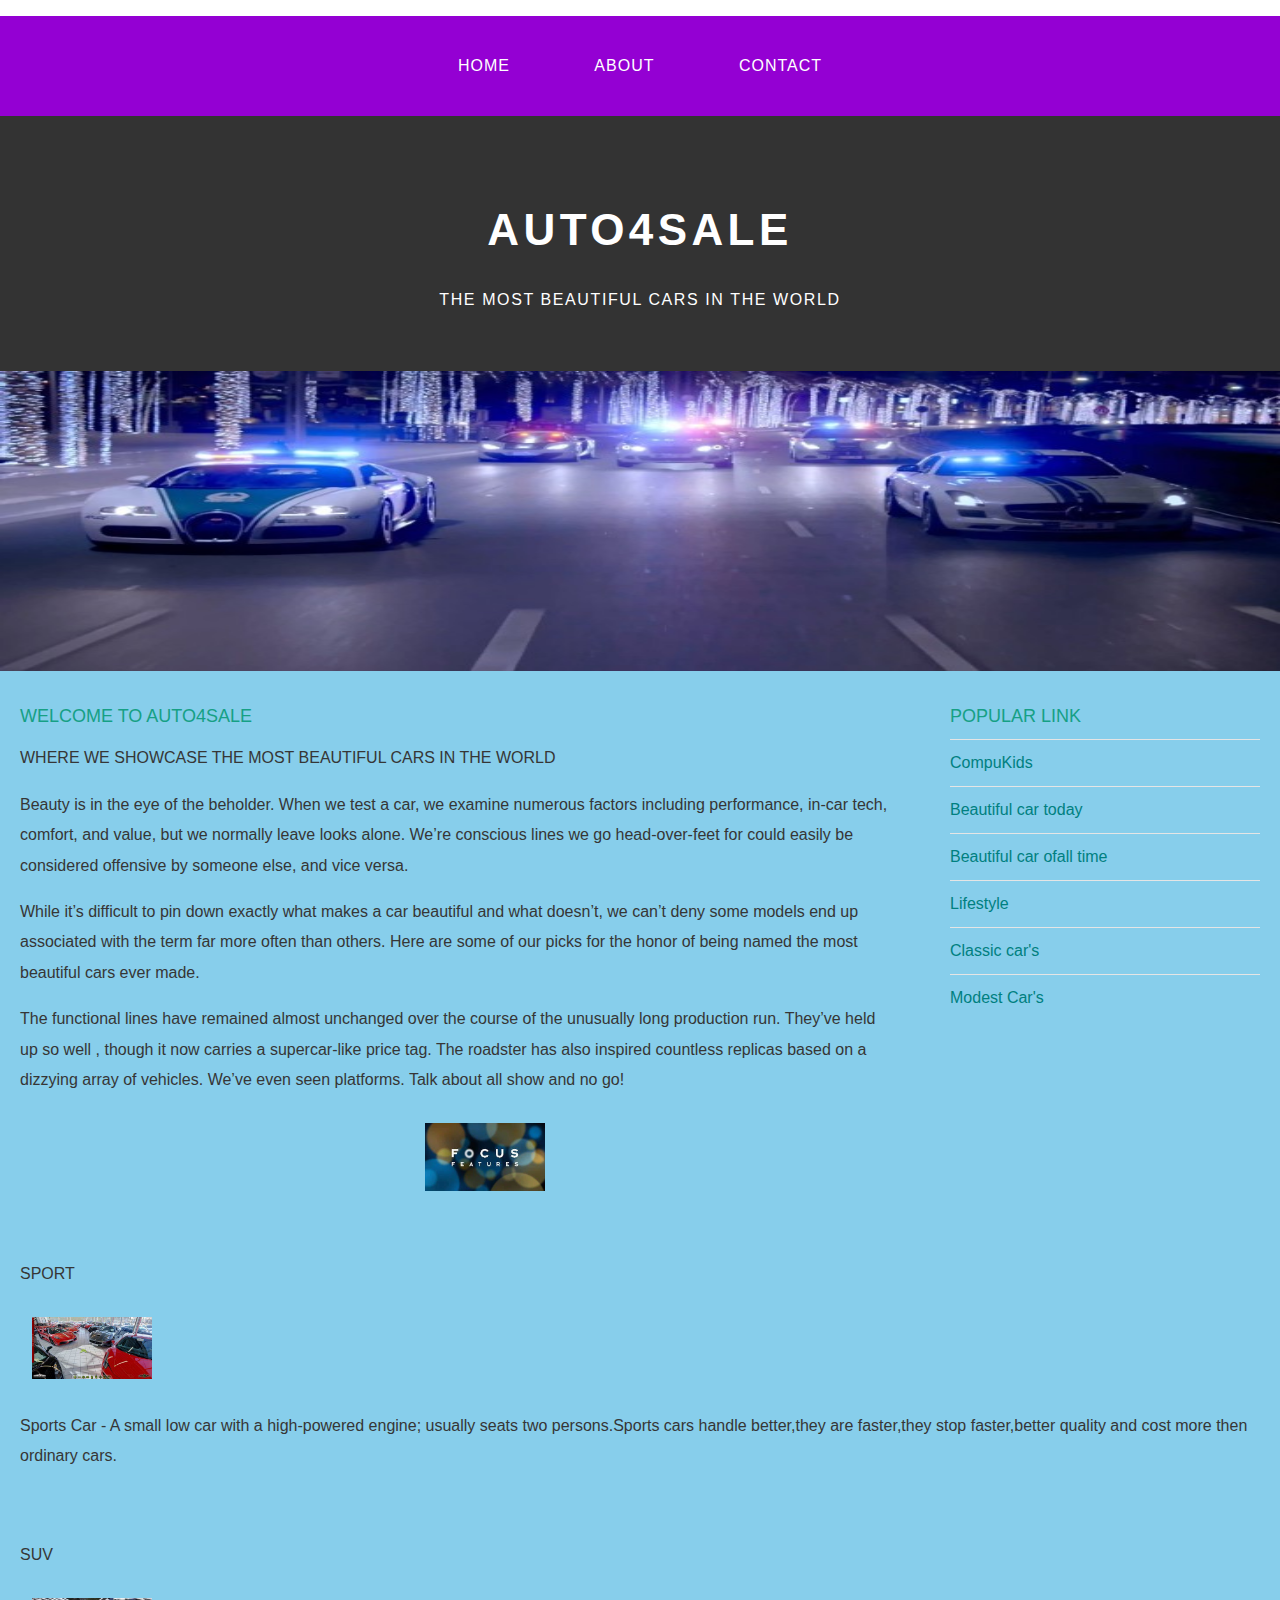
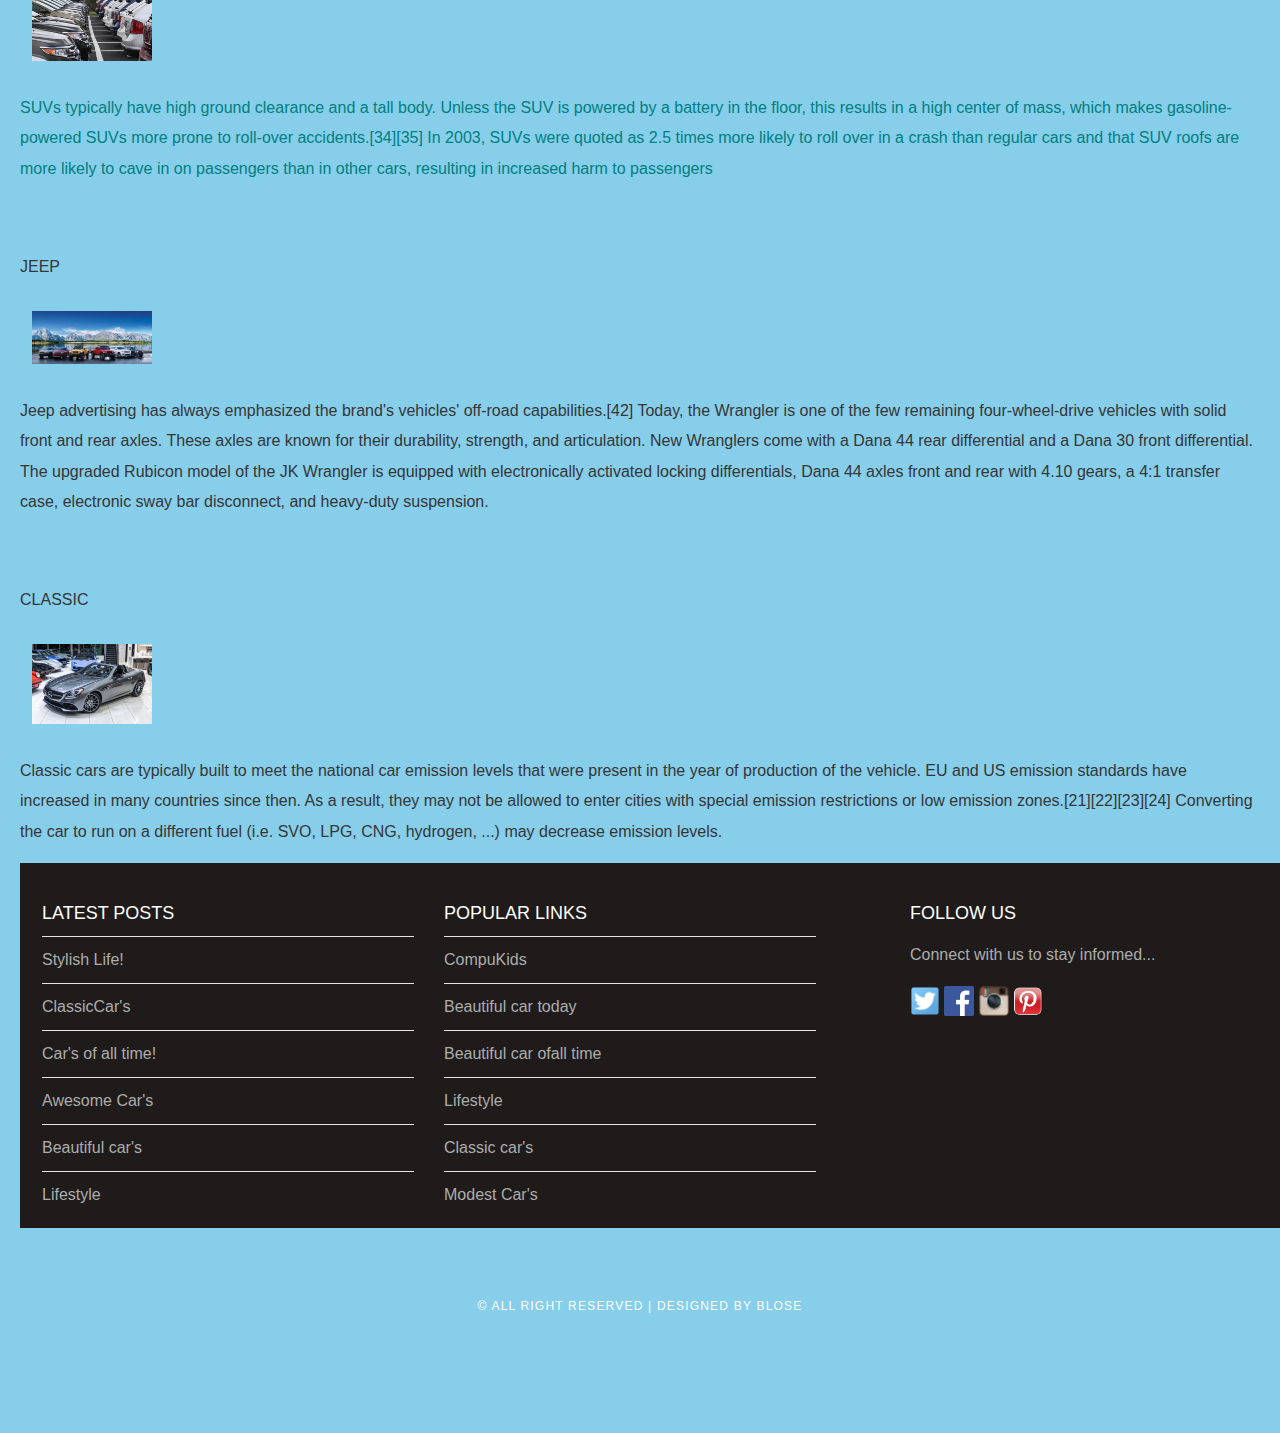
<file: index.html>
<!DOCTYPE html>
<html>
    <head>
        <title>AUTO4SALE</title>
        <link rel="stylesheet" href="style.css"/>
    </head>
    
    <body>
        <div id="menu">
            <ul>
                <li><a href="#">HOME</a></li>
                <li><a href="about.html">About</a></li>
                <li><a href="contact.html">Contact</a></li>
            </ul>
        </div>
        <div id="header">
            <h1>AUTO4SALE</h1>
            <p>THE MOST BEAUTIFUL CARS IN THE WORLD</p>
        </div>
        <div id="banner">
            <img src="images/images%20png%2001.jpg"/>
        </div>
        
        <div id="page">
            
            <div id="content">
                <h2>Welcome to AUTO4SALE</h2>
                <p>WHERE WE SHOWCASE THE MOST BEAUTIFUL CARS IN THE WORLD </p>
                <p>Beauty is in the eye of the beholder. When we test a car, we examine numerous factors including performance, in-car tech, comfort, and value, but we normally leave looks alone. We’re conscious lines we go head-over-feet for could easily be considered offensive by someone else, and vice versa.</p>
                <p>While it’s difficult to pin down exactly what makes a car beautiful and what doesn’t, we can’t deny some models end up associated with the term far more often than others. Here are some of our picks for the honor of being named the most beautiful cars ever made.</p>
                <p>The functional lines have remained almost unchanged over the course of the  unusually long production run. They’ve held up so well , though it now carries a supercar-like price tag. The roadster has also inspired countless replicas based on a dizzying array of vehicles. We’ve even seen platforms. Talk about all show and no go!</p>
                
            </div>
            
            <div id="sidebar">
                <h2>Popular Link</h2>
                <ul class="styled">
                 <li><a href="http://www.compukids.me">CompuKids</a></li>
                 <li><a href="https://www.caranddriver.com">Beautiful car today</a></li>
                 <li><a href="https://www.edmunds.com/">Beautiful car ofall time</a></li>
                 <li><a href="https://www.digitaltrends.com">Lifestyle</a></li>
                 <li><a href="https://www.beautifullife.info">Classic car's</a></li>
                    <li><a href="https://www.independent.co.">Modest Car's</a></li><br><br><br><br><br><br>
</ul>
            
            </div>
            
            <div id="gallery">
                <center><img src="images/images%20png%2000000.jpg"/></center><br><br>
                <p>SPORT</p>
                <a href="sport.html"><img src="images/images%20png%20104.jpg"/></a>
                <p>Sports Car - A small low car with a high-powered engine; usually seats two persons.Sports cars handle better,they are faster,they stop faster,better quality and cost more then ordinary cars.</p><br><br>
                <p>SUV</p>
                <a href="suv.html"><img src="images/images%20png%20204.jpg"/>
                <p>SUVs typically have high ground clearance and a tall body. Unless the SUV is powered by a battery in the floor, this results in a high center of mass, which makes gasoline-powered SUVs more prone to roll-over accidents.[34][35] In 2003, SUVs were quoted as 2.5 times more likely to roll over in a crash than regular cars and that SUV roofs are more likely to cave in on passengers than in other cars, resulting in increased harm to passengers</p></a><br><br>
                <p>JEEP</p>
                <a href="jeep.html"><img src="images/images%20png%20304.jpg"/></a>
                <p>Jeep advertising has always emphasized the brand's vehicles' off-road capabilities.[42] Today, the Wrangler is one of the few remaining four-wheel-drive vehicles with solid front and rear axles. These axles are known for their durability, strength, and articulation. New Wranglers come with a Dana 44 rear differential and a Dana 30 front differential. The upgraded Rubicon model of the JK Wrangler is equipped with electronically activated locking differentials, Dana 44 axles front and rear with 4.10 gears, a 4:1 transfer case, electronic sway bar disconnect, and heavy-duty suspension.</p><br><br>
                <p>CLASSIC</p>
                <a href="classic.html"><img src="images/images%20png%20404.jpg"/></a>
                <p>Classic cars are typically built to meet the national car emission levels that were present in the year of production of the vehicle. EU and US emission standards have increased in many countries since then. As a result, they may not be allowed to enter cities with special emission restrictions or low emission zones.[21][22][23][24] Converting the car to run on a different fuel (i.e. SVO, LPG, CNG, hydrogen, ...) may decrease emission levels.</p>
            </div>
            <div id="footer">
                <div id="box1">
                    <h2>Latest Posts</h2>
                    <ul class="styled">
                     <li><a href="#">Stylish Life!</a></li>
                     <li><a href="#">ClassicCar's</a></li>
                     <li><a href="#">Car's of all time!</a></li>
                     <li><a href="#">Awesome Car's</a></li>
                     <li><a href="#">Beautiful car's</a></li>
                    <li><a href="#">Lifestyle</a></li>
                    </ul>
                
                </div>
                
                <div id="box2">
                    <h2>Popular links</h2>
                    <ul class="styled">
                    <li><a href="http://www.compukids.me">CompuKids</a></li>
                  <li><a href="https://www.caranddriver.com">Beautiful car today</a></li>
                  <li><a href="https://www.edmunds.com/">Beautiful car ofall time</a></li>
                 <li><a href="https://www.digitaltrends.com">Lifestyle</a></li>
                 <li><a href="https://www.beautifullife.info">Classic car's</a></li>
                 <li><a href="https://www.independent.co.">Modest Car's</a></li>
                  </ul>
                
                </div>
                
                <div id="box3">
                    
                    <h2>Follow Us</h2>
                    <p>Connect with us to stay informed...</p>
                    <a href="#"><img src="images/twitter.png" height="30"/></a>
                    <a href="#"><img src="images/facebook.png" height="30"/></a>
                    <a href="#"><img src="images/instagram.png" height="30"/></a>
                    <a href="#"><img src="images/pinterest.png" height="30"/></a>
                
                </div>
            
            </div>
            <div id="copyright">
                <p>&copy; All Right Reserved | Designed By BLOSE</p>
            
            </div>
        
        </div>
    
    </body>

</html>
</file>
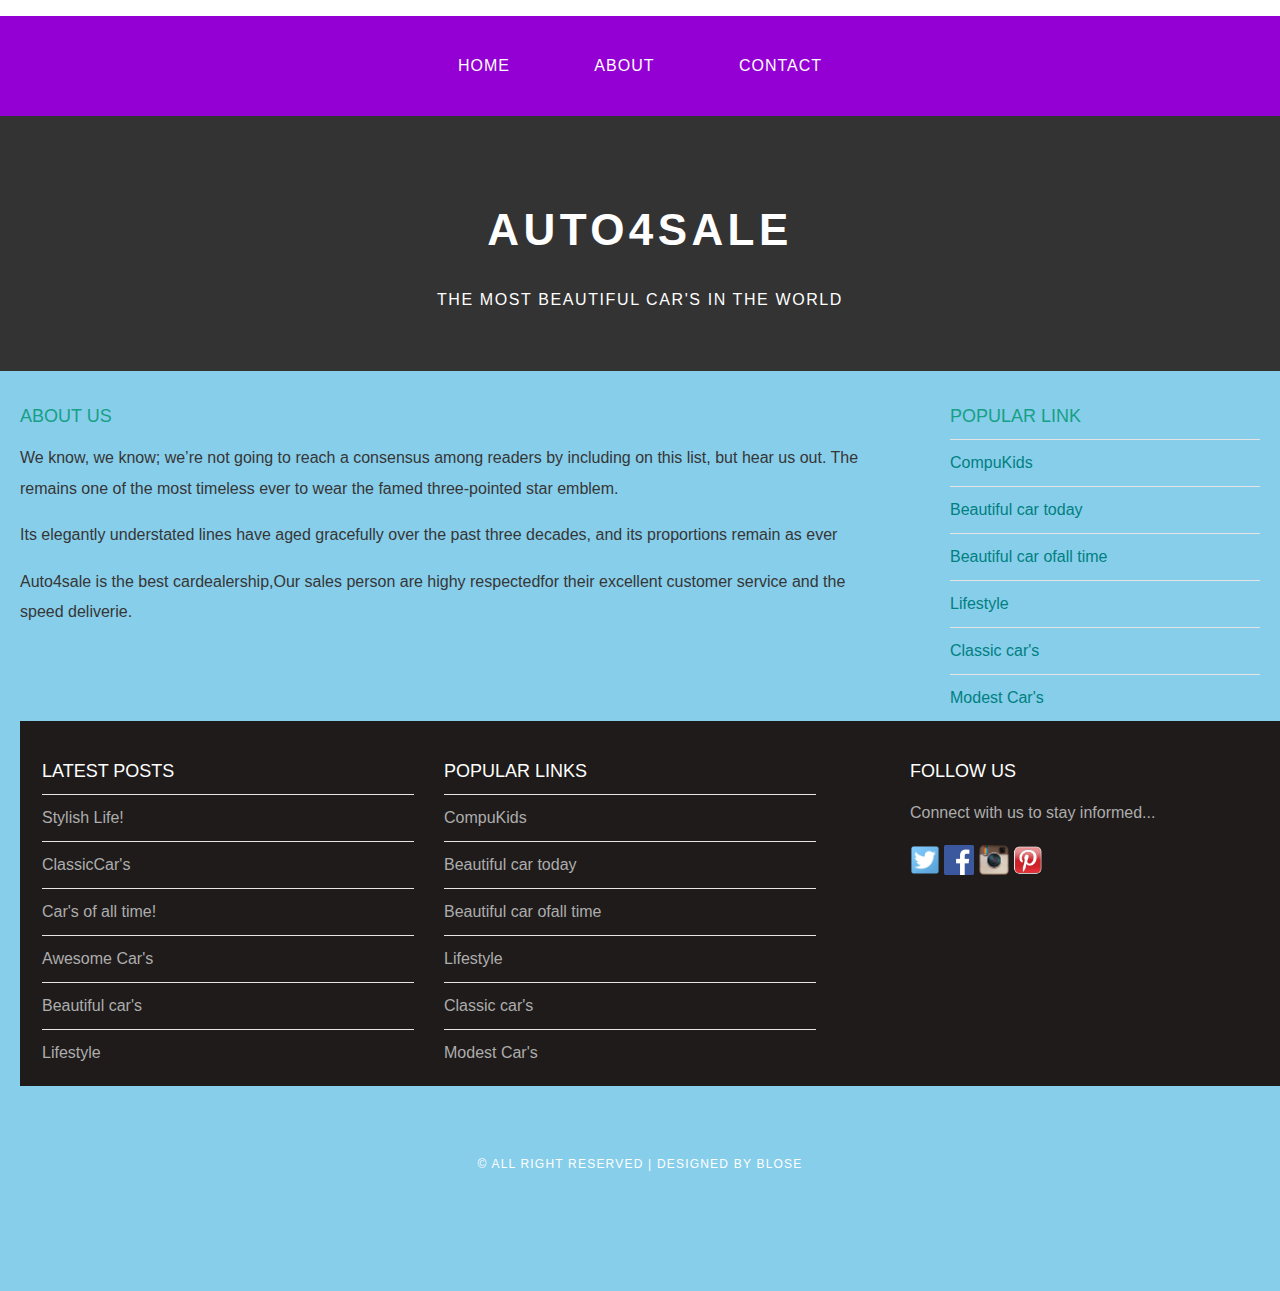
<file: about.html>
<!DOCTYPE html>
<html>
    <head>
        <title>AUTO4SALE</title>
        <link rel="stylesheet" href="style.css"/>
    </head>
    
    <body>
        <div id="menu">
            <ul>
                <li><a href="index.html">HOME</a></li>
                <li><a href="#">About</a></li>
                <li><a href="contact.html">Contact</a></li>
            </ul>
        </div>
        <div id="header">
            <h1>AUTO4SALE</h1>
            <p>THE MOST BEAUTIFUL CAR'S IN THE WORLD</p>
        </div>
        
        
        <div id="page">
            
            <div id="content">
                <h2>About Us</h2>
                <p>We know, we know; we’re not going to reach a consensus among readers by including  on this list, but hear us out. The remains one of the most timeless ever to wear the famed three-pointed star emblem.</p>
                <p>Its elegantly understated lines have aged gracefully over the past three decades, and its proportions remain as  ever</p>
                <p>Auto4sale is the best cardealership,Our sales person are highy respectedfor their excellent customer service and the speed deliverie.</p>
            </div>
            
            <div id="sidebar">
                <h2>Popular Link</h2>
                <ul class="styled">
                 <li><a href="http://www.compukids.me">CompuKids</a></li>
                 <li><a href="https://www.caranddriver.com">Beautiful car today</a></li>
                 <li><a href="https://www.edmunds.com/">Beautiful car ofall time</a></li>
                 <li><a href="https://www.digitaltrends.com">Lifestyle</a></li>
                 <li><a href="https://www.beautifullife.info">Classic car's</a></li>
                 <li><a href="https://www.independent.co.">Modest Car's</a></li>
</ul>
            
            </div>
            <div id="footer">
                <div id="box1">
                    <h2>Latest Posts</h2>
                    <ul class="styled">
                      <li><a href="#">Stylish Life!</a></li>
                     <li><a href="#">ClassicCar's</a></li>
                     <li><a href="#">Car's of all time!</a></li>
                     <li><a href="#">Awesome Car's</a></li>
                     <li><a href="#">Beautiful car's</a></li>
                    <li><a href="#">Lifestyle</a></li>
                    </ul>
                
                </div>
                
                <div id="box2">
                    <h2>Popular links</h2>
                    <ul class="styled">
                  <li><a href="http://www.compukids.me">CompuKids</a></li>
                 <li><a href="https://www.caranddriver.com">Beautiful car today</a></li>
                 <li><a href="https://www.edmunds.com/">Beautiful car ofall time</a></li>
                 <li><a href="https://www.digitaltrends.com">Lifestyle</a></li>
                 <li><a href="https://www.beautifullife.info">Classic car's</a></li>
                 <li><a href="https://www.independent.co.">Modest Car's</a></li>
                  </ul>
                
                </div>
                
                <div id="box3">
                    
                    <h2>Follow Us</h2>
                    <p>Connect with us to stay informed...</p>
                    <a href="#"><img src="images/twitter.png" height="30"/></a>
                    <a href="#"><img src="images/facebook.png" height="30"/></a>
                    <a href="#"><img src="images/instagram.png" height="30"/></a>
                    <a href="#"><img src="images/pinterest.png" height="30"/></a>
                
                </div>
            
            </div>
            <div id="copyright">
                <p>&copy; All Right Reserved | Designed By BLOSE</p>
            
            </div>
        
        </div>
    
    </body>

</html>
</file>
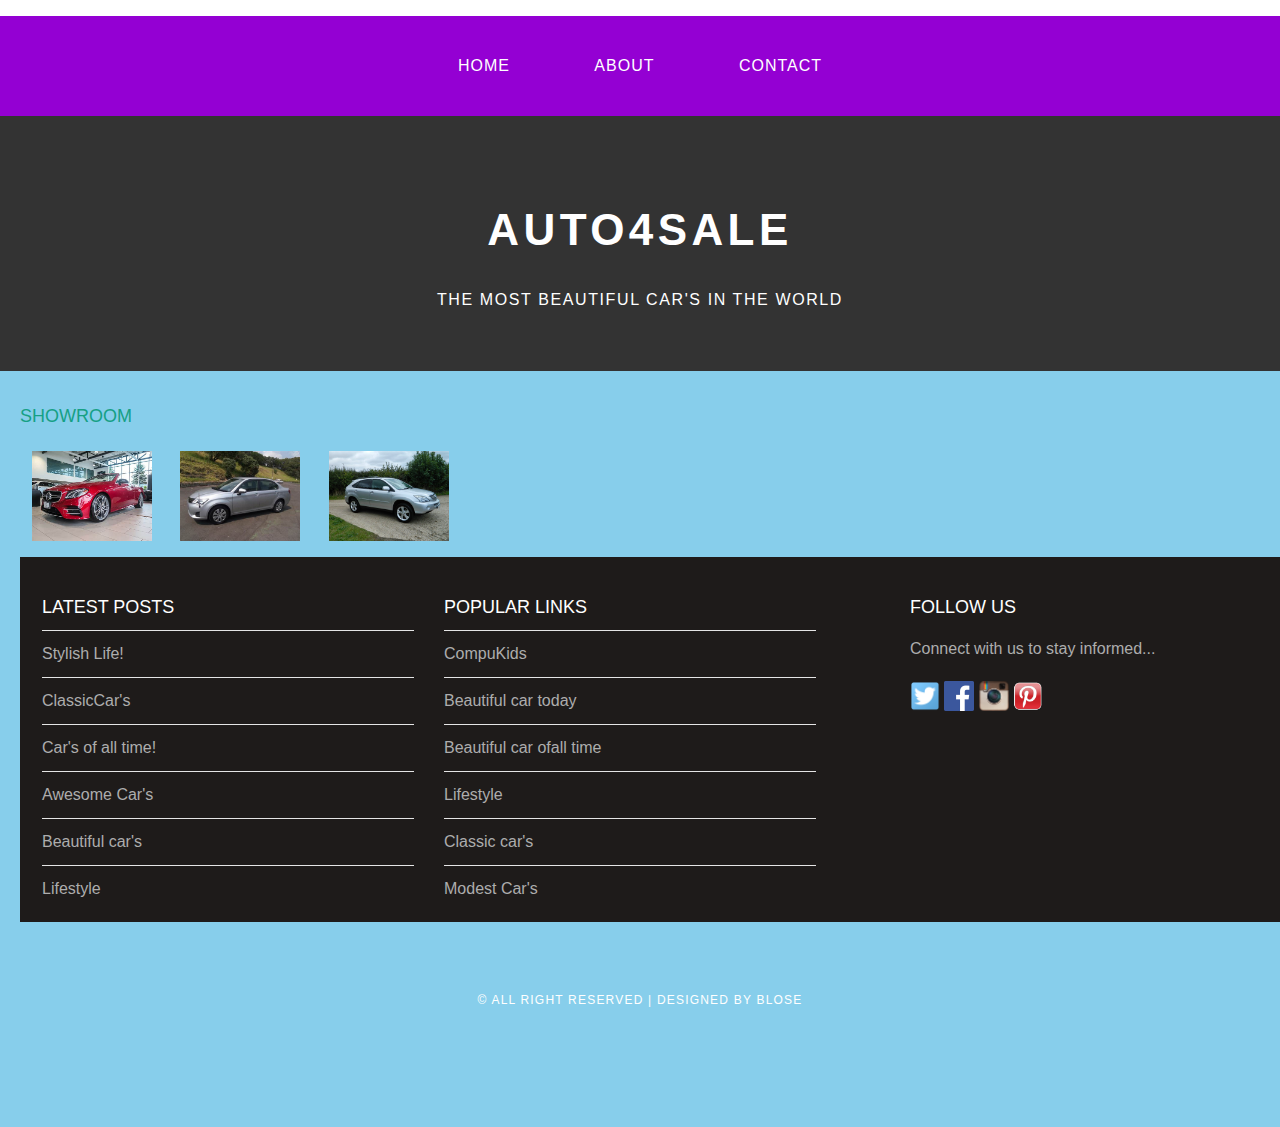
<file: classic.html>
<!DOCTYPE html>
<html>
    <head>
        <title>AUTO4SALE</title>
        <link rel="stylesheet" href="style.css"/>
    </head>
    
    <body>
        <div id="menu">
            <ul>
                <li><a href="index.html">HOME</a></li>
                <li><a href="about.html">About</a></li>
                <li><a href="contact.html">Contact</a></li>
            </ul>
        </div>
        <div id="header">
            <h1>AUTO4SALE</h1>
            <p>THE MOST BEAUTIFUL CAR'S IN THE WORLD</p>
        </div>
        
        
        <div id="page">
            
            <div id="content">
                <h2>SHOWROOM</h2>
                <div id="gallery">
                    
                    <img src="images/images%20png%20401.jpg"/>
                    <img src="images/images%20png%20402.jpg"/>
                    <img src="images/images%20png%20403.jpg"/>
                    
                </div>
            </div>
            
            
            <div id="footer">
                <div id="box1">
                    <h2>Latest Posts</h2>
                    <ul class="styled">
                      <li><a href="#">Stylish Life!</a></li>
                     <li><a href="#">ClassicCar's</a></li>
                     <li><a href="#">Car's of all time!</a></li>
                     <li><a href="#">Awesome Car's</a></li>
                     <li><a href="#">Beautiful car's</a></li>
                    <li><a href="#">Lifestyle</a></li>
                    </ul>
                
                </div>
                
                <div id="box2">
                    <h2>Popular links</h2>
                    <ul class="styled">
                  <li><a href="http://www.compukids.me">CompuKids</a></li>
                 <li><a href="https://www.caranddriver.com">Beautiful car today</a></li>
                 <li><a href="https://www.edmunds.com/">Beautiful car ofall time</a></li>
                 <li><a href="https://www.digitaltrends.com">Lifestyle</a></li>
                 <li><a href="https://www.beautifullife.info">Classic car's</a></li>
                 <li><a href="https://www.independent.co.">Modest Car's</a></li>
                  </ul>
                
                </div>
                
                <div id="box3">
                    
                    <h2>Follow Us</h2>
                    <p>Connect with us to stay informed...</p>
                    <a href="#"><img src="images/twitter.png" height="30"/></a>
                    <a href="#"><img src="images/facebook.png" height="30"/></a>
                    <a href="#"><img src="images/instagram.png" height="30"/></a>
                    <a href="#"><img src="images/pinterest.png" height="30"/></a>
                
                </div>
            
            </div>
            <div id="copyright">
                <p>&copy; All Right Reserved | Designed By BLOSE</p>
            
            </div>
        
        </div>
    
    </body>

</html>
</file>
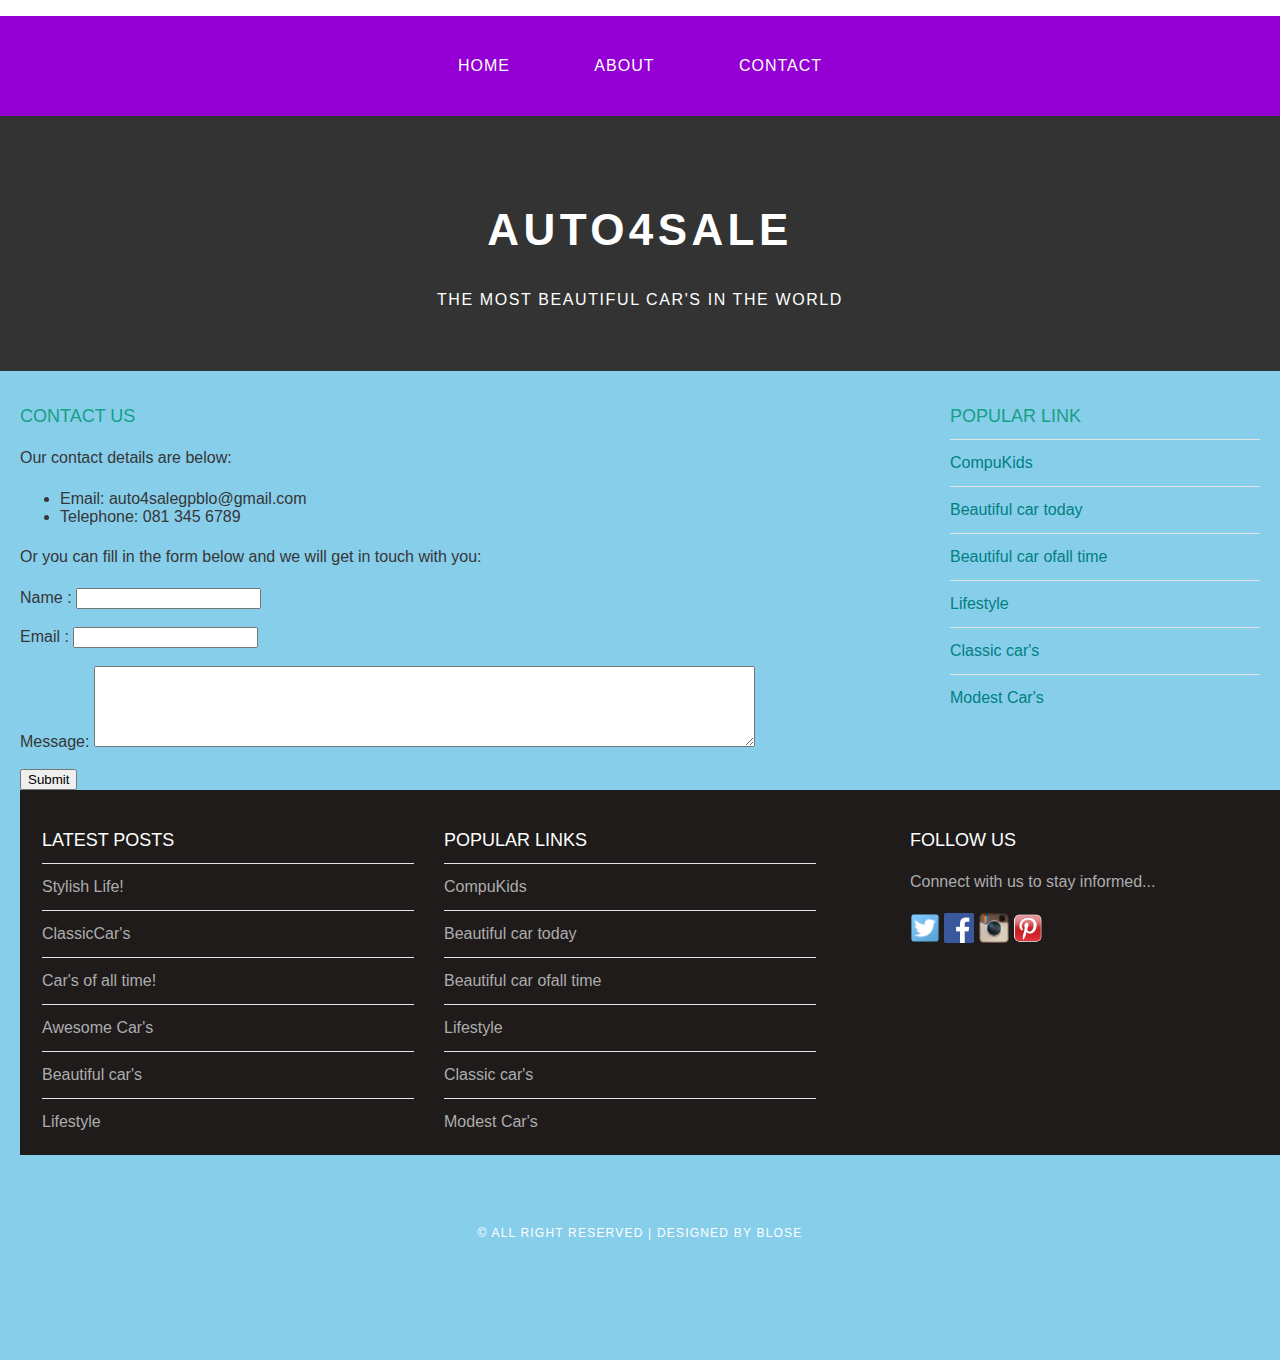
<file: contact.html>
<!DOCTYPE html>
<html>
    <head>
        <title>AUTO4SALE</title>
        <link rel="stylesheet" href="style.css"/>
    </head>
    
    <body>
        <div id="menu">
            <ul>
                <li><a href="index.html">HOME</a></li>
                <li><a href="about.html">About</a></li>
                <li><a href="#">Contact</a></li>
            </ul>
        </div>
        <div id="header">
            <h1>AUTO4SALE</h1>
            <p>THE MOST BEAUTIFUL CAR'S IN THE WORLD</p>
        </div>
        
        
        <div id="page">
            
            <div id="content">
                <h2>Contact Us</h2>
                <p><p>Our contact details are below:</p>
                <ul class="style1">
                <li>Email: auto4salegpblo@gmail.com</li>
                <li>Telephone: 081 345 6789</li>
                </ul>

                <p>Or you can fill in the form below and we will get in touch with you:</p>
                <form>
                Name     : <input type="text" /><br/><br/>
                Email     : <input type="email" /><br/><br/>
                Message: <textarea cols="80" rows="5"></textarea><br/><br/>
                <input type="submit" value="Submit"/>
               </form>
            </div>
            
            <div id="sidebar">
                <h2>Popular Link</h2>
                <ul class="styled">
                 <li><a href="http://www.compukids.me">CompuKids</a></li>
                 <li><a href="https://www.caranddriver.com">Beautiful car today</a></li>
                 <li><a href="https://www.edmunds.com/">Beautiful car ofall time</a></li>
                 <li><a href="https://www.digitaltrends.com">Lifestyle</a></li>
                 <li><a href="https://www.beautifullife.info">Classic car's</a></li>
                 <li><a href="https://www.independent.co.">Modest Car's</a></li>
</ul>
            
            </div>
            <div id="footer">
                <div id="box1">
                    <h2>Latest Posts</h2>
                    <ul class="styled">
                      <li><a href="#">Stylish Life!</a></li>
                     <li><a href="#">ClassicCar's</a></li>
                     <li><a href="#">Car's of all time!</a></li>
                     <li><a href="#">Awesome Car's</a></li>
                     <li><a href="#">Beautiful car's</a></li>
                    <li><a href="#">Lifestyle</a></li>
                    </ul>
                
                </div>
                
                <div id="box2">
                    <h2>Popular links</h2>
                    <ul class="styled">
                  <li><a href="http://www.compukids.me">CompuKids</a></li>
                 <li><a href="https://www.caranddriver.com">Beautiful car today</a></li>
                 <li><a href="https://www.edmunds.com/">Beautiful car ofall time</a></li>
                 <li><a href="https://www.digitaltrends.com">Lifestyle</a></li>
                 <li><a href="https://www.beautifullife.info">Classic car's</a></li>
                 <li><a href="https://www.independent.co.">Modest Car's</a></li>
                  </ul>
                
                </div>
                
                <div id="box3">
                    
                    <h2>Follow Us</h2>
                    <p>Connect with us to stay informed...</p>
                    <a href="#"><img src="images/twitter.png" height="30"/></a>
                    <a href="#"><img src="images/facebook.png" height="30"/></a>
                    <a href="#"><img src="images/instagram.png" height="30"/></a>
                    <a href="#"><img src="images/pinterest.png" height="30"/></a>
                
                </div>
            
            </div>
            <div id="copyright">
                <p>&copy; All Right Reserved | Designed By BLOSE</p>
            
            </div>
        
        </div>
    
    </body>

</html>
</file>
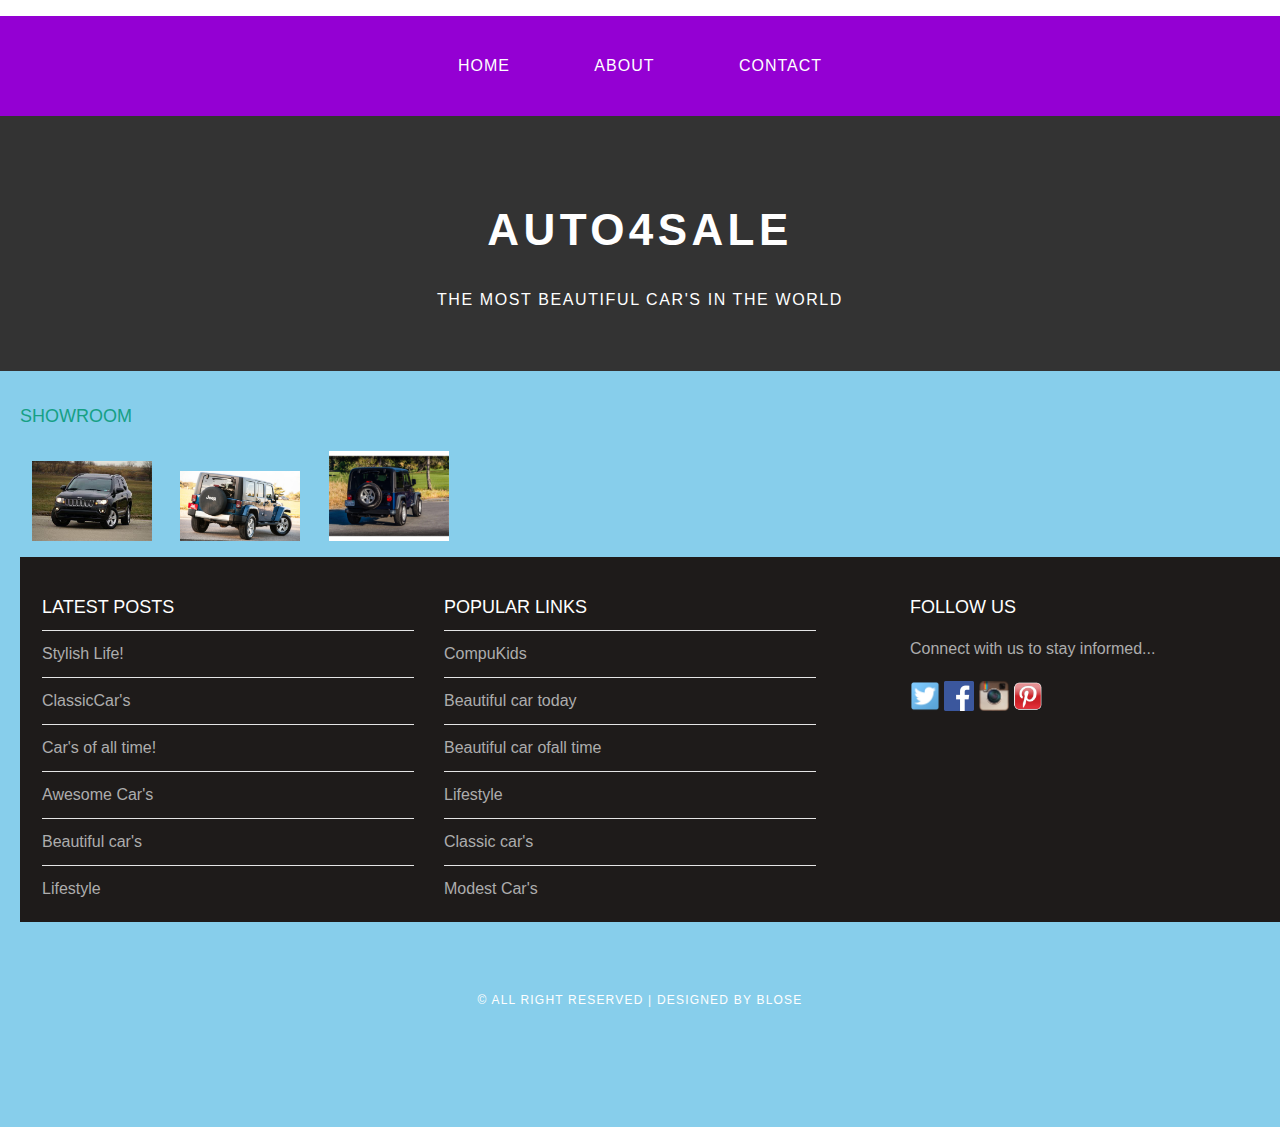
<file: jeep.html>
<!DOCTYPE html>
<html>
    <head>
        <title>AUTO4SALE</title>
        <link rel="stylesheet" href="style.css"/>
    </head>
    
    <body>
        <div id="menu">
            <ul>
                <li><a href="index.html">HOME</a></li>
                <li><a href="about.html">About</a></li>
                <li><a href="contact.html">Contact</a></li>
            </ul>
        </div>
        <div id="header">
            <h1>AUTO4SALE</h1>
            <p>THE MOST BEAUTIFUL CAR'S IN THE WORLD</p>
        </div>
        
        
        <div id="page">
            
            <div id="content">
                <h2>SHOWROOM</h2>
                <div id="gallery">
                    
                    <img src="images/images%20png%20301.jpg"/>
                    <img src="images/images%20png%20302.jpg"/>
                    <img src="images/images%20png%20303.jpg"/>
                    
                </div>
            </div>
            
            
            <div id="footer">
                <div id="box1">
                    <h2>Latest Posts</h2>
                    <ul class="styled">
                      <li><a href="#">Stylish Life!</a></li>
                     <li><a href="#">ClassicCar's</a></li>
                     <li><a href="#">Car's of all time!</a></li>
                     <li><a href="#">Awesome Car's</a></li>
                     <li><a href="#">Beautiful car's</a></li>
                    <li><a href="#">Lifestyle</a></li>
                    </ul>
                
                </div>
                
                <div id="box2">
                    <h2>Popular links</h2>
                    <ul class="styled">
                  <li><a href="http://www.compukids.me">CompuKids</a></li>
                 <li><a href="https://www.caranddriver.com">Beautiful car today</a></li>
                 <li><a href="https://www.edmunds.com/">Beautiful car ofall time</a></li>
                 <li><a href="https://www.digitaltrends.com">Lifestyle</a></li>
                 <li><a href="https://www.beautifullife.info">Classic car's</a></li>
                 <li><a href="https://www.independent.co.">Modest Car's</a></li>
                  </ul>
                
                </div>
                
                <div id="box3">
                    
                    <h2>Follow Us</h2>
                    <p>Connect with us to stay informed...</p>
                    <a href="#"><img src="images/twitter.png" height="30"/></a>
                    <a href="#"><img src="images/facebook.png" height="30"/></a>
                    <a href="#"><img src="images/instagram.png" height="30"/></a>
                    <a href="#"><img src="images/pinterest.png" height="30"/></a>
                
                </div>
            
            </div>
            <div id="copyright">
                <p>&copy; All Right Reserved | Designed By BLOSE</p>
            
            </div>
        
        </div>
    
    </body>

</html>
</file>
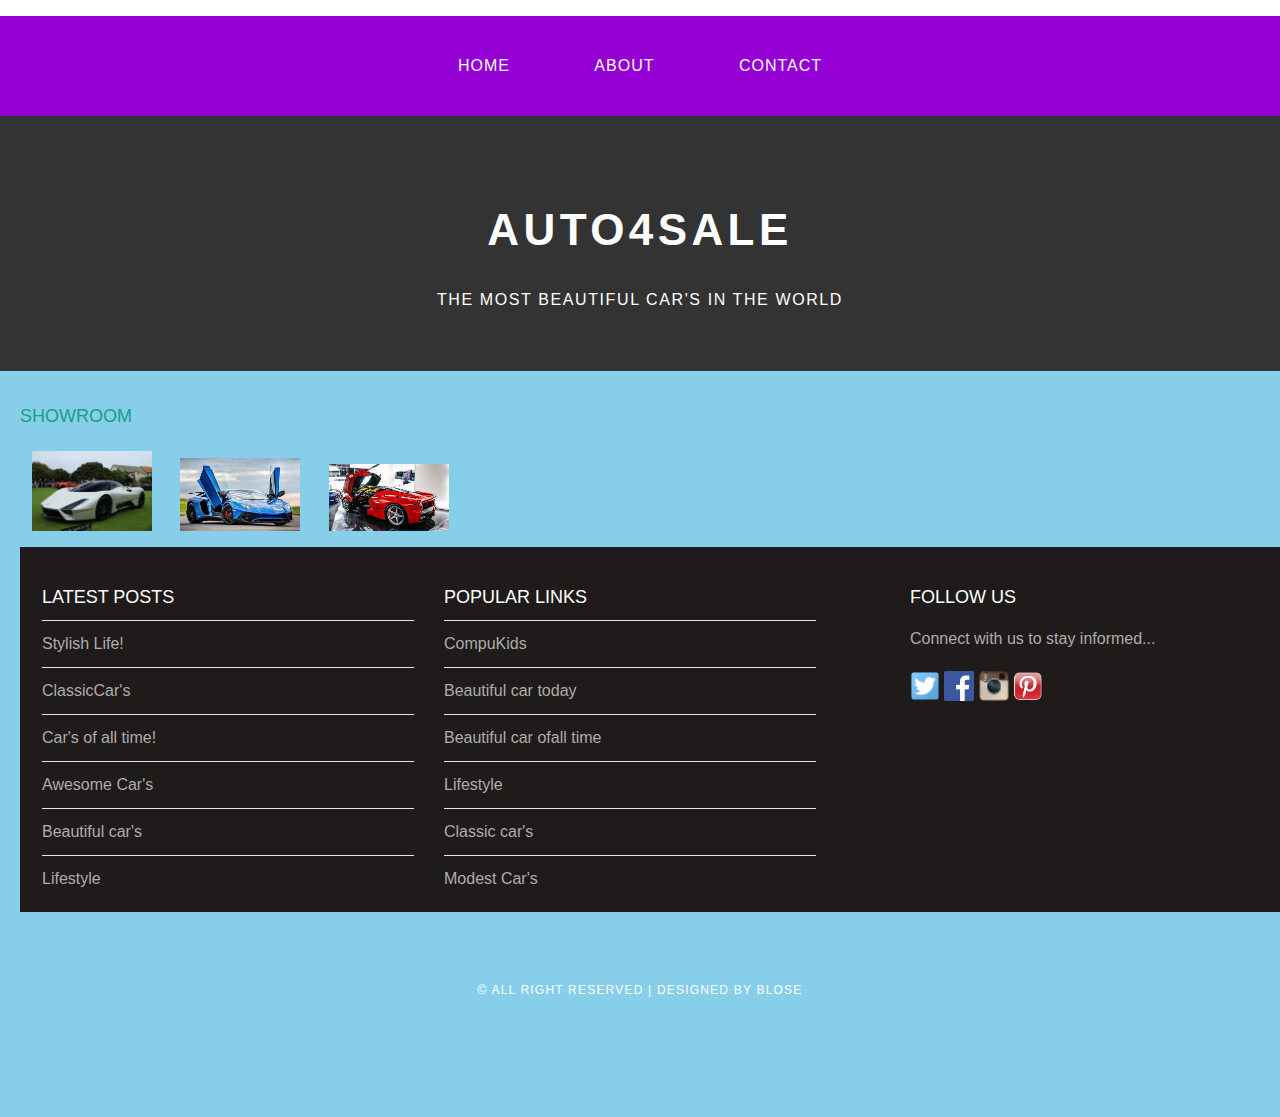
<file: sport.html>
<!DOCTYPE html>
<html>
    <head>
        <title>AUTO4SALE</title>
        <link rel="stylesheet" href="style.css"/>
    </head>
    
    <body>
        <div id="menu">
            <ul>
                <li><a href="index.html">HOME</a></li>
                <li><a href="about.html">About</a></li>
                <li><a href="contact.html">Contact</a></li>
            </ul>
        </div>
        <div id="header">
            <h1>AUTO4SALE</h1>
            <p>THE MOST BEAUTIFUL CAR'S IN THE WORLD</p>
        </div>
        
        
        <div id="page">
            
            <div id="content">
                <h2>SHOWROOM</h2>
                <div id="gallery">
                    
                    <img src="images/images%20png%20101.jpg"/>
                    <img src="images/images%20png%20102.jpg"/>
                    <img src="images/images%20png%20103.jpg"/>
                    
                </div>
            </div>
            
            
            <div id="footer">
                <div id="box1">
                    <h2>Latest Posts</h2>
                    <ul class="styled">
                      <li><a href="#">Stylish Life!</a></li>
                     <li><a href="#">ClassicCar's</a></li>
                     <li><a href="#">Car's of all time!</a></li>
                     <li><a href="#">Awesome Car's</a></li>
                     <li><a href="#">Beautiful car's</a></li>
                    <li><a href="#">Lifestyle</a></li>
                    </ul>
                
                </div>
                
                <div id="box2">
                    <h2>Popular links</h2>
                    <ul class="styled">
                  <li><a href="http://www.compukids.me">CompuKids</a></li>
                 <li><a href="https://www.caranddriver.com">Beautiful car today</a></li>
                 <li><a href="https://www.edmunds.com/">Beautiful car ofall time</a></li>
                 <li><a href="https://www.digitaltrends.com">Lifestyle</a></li>
                 <li><a href="https://www.beautifullife.info">Classic car's</a></li>
                 <li><a href="https://www.independent.co.">Modest Car's</a></li>
                  </ul>
                
                </div>
                
                <div id="box3">
                    
                    <h2>Follow Us</h2>
                    <p>Connect with us to stay informed...</p>
                    <a href="#"><img src="images/twitter.png" height="30"/></a>
                    <a href="#"><img src="images/facebook.png" height="30"/></a>
                    <a href="#"><img src="images/instagram.png" height="30"/></a>
                    <a href="#"><img src="images/pinterest.png" height="30"/></a>
                
                </div>
            
            </div>
            <div id="copyright">
                <p>&copy; All Right Reserved | Designed By BLOSE</p>
            
            </div>
        
        </div>
    
    </body>

</html>
</file>
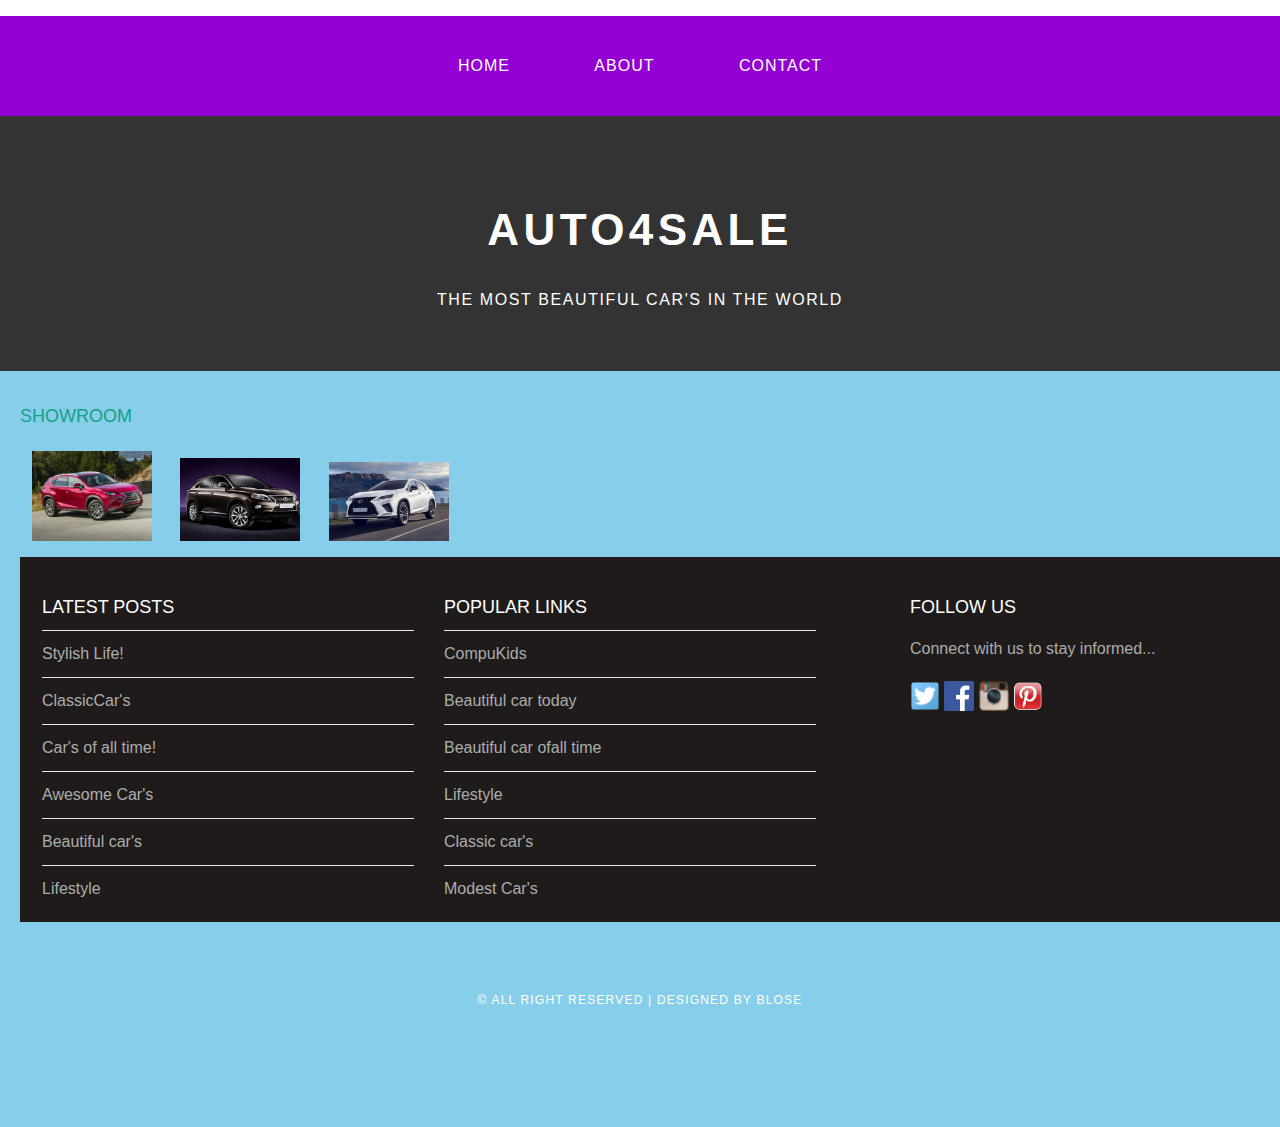
<file: suv.html>
<!DOCTYPE html>
<html>
    <head>
        <title>AUTO4SALE</title>
        <link rel="stylesheet" href="style.css"/>
    </head>
    
    <body>
        <div id="menu">
            <ul>
                <li><a href="index.html">HOME</a></li>
                <li><a href="about.html">About</a></li>
                <li><a href="contact.html">Contact</a></li>
            </ul>
        </div>
        <div id="header">
            <h1>AUTO4SALE</h1>
            <p>THE MOST BEAUTIFUL CAR'S IN THE WORLD</p>
        </div>
        
        
        <div id="page">
            
            <div id="content">
                <h2>SHOWROOM</h2>
                <div id="gallery">
                    
                    <img src="images/images%20png%20201.jpg"/>
                    <img src="images/images%20png%20202.jpg"/>
                    <img src="images/images%20png%20203.jpg"/>
                    
                </div>
            </div>
            
            
            <div id="footer">
                <div id="box1">
                    <h2>Latest Posts</h2>
                    <ul class="styled">
                      <li><a href="#">Stylish Life!</a></li>
                     <li><a href="#">ClassicCar's</a></li>
                     <li><a href="#">Car's of all time!</a></li>
                     <li><a href="#">Awesome Car's</a></li>
                     <li><a href="#">Beautiful car's</a></li>
                    <li><a href="#">Lifestyle</a></li>
                    </ul>
                
                </div>
                
                <div id="box2">
                    <h2>Popular links</h2>
                    <ul class="styled">
                  <li><a href="http://www.compukids.me">CompuKids</a></li>
                 <li><a href="https://www.caranddriver.com">Beautiful car today</a></li>
                 <li><a href="https://www.edmunds.com/">Beautiful car ofall time</a></li>
                 <li><a href="https://www.digitaltrends.com">Lifestyle</a></li>
                 <li><a href="https://www.beautifullife.info">Classic car's</a></li>
                 <li><a href="https://www.independent.co.">Modest Car's</a></li>
                  </ul>
                
                </div>
                
                <div id="box3">
                    
                    <h2>Follow Us</h2>
                    <p>Connect with us to stay informed...</p>
                    <a href="#"><img src="images/twitter.png" height="30"/></a>
                    <a href="#"><img src="images/facebook.png" height="30"/></a>
                    <a href="#"><img src="images/instagram.png" height="30"/></a>
                    <a href="#"><img src="images/pinterest.png" height="30"/></a>
                
                </div>
            
            </div>
            <div id="copyright">
                <p>&copy; All Right Reserved | Designed By BLOSE</p>
            
            </div>
        
        </div>
    
    </body>

</html>
</file>
<file: style.css>
/* ***************************************************** */
/* Universal styles                                      */
/* ***************************************************** */
body{
    margin: 0;
    padding: 0;
    background-color: #ffffff;
    font-family: 'Raleway' , sans-serif;
    font-size: 16px;
    font-weight: 400;
    color: #363636;      
}

p{
    line-height: 190%;
}

a{
    text-decoration: none;
    color: teal;
}

/* ***************************************************** */
/* Menu                                                  */ 
/* ***************************************************** */

#menu{
    background-color: darkviolet;
    height: 100px;
}

#menu ul{
    margin 0;
    padding: 0;
    list-style-type: none;
    text-align: center;
}

#menu li{
    display: inline-block;
}

#menu a{
    letter-spacing: 1px;
    text-decoration: none;
    text-align: center;
    text-transform: uppercase;
    font-size: 16px;
    line-height: 100px;
    color: #ffffff;
    
    padding: 0 40px;
    border: none;
    display: block;   
}

#menu a:hover{
    background-color: #1abc9c;
}

/* ***************************************************** */
/* Header                                                */ 
/* ***************************************************** */

#header{
    padding: 60px 0px 40px 0px;
    background-color: #333333;
    text-align: center;
   
    
}

#header h1{
    letter-spacing: 0.1em;
    font-size: 44px;
    color: #ffffff;
}

#header p{
    letter-spacing: 0.1em;
    color: #ffffff;
}

/* ***************************************************** */
/* Banner                                                */ 
/* ***************************************************** */

#banner{
    height: 300px;
}

#banner img{
    width: 100%;
    height: 300px;
}

/* ***************************************************** */
/* Page                                                */ 
/* ***************************************************** */

#page{
    min-height: 400px;
    padding: 20px;
     background-color: skyblue;
   
}

#page h2{
    margin-bottom: 12px;
    text-transform: uppercase;
    font-weight: 400;
    font-size: 18px;
    color: #16a085;
}

/* CONTENT */

#content{
    float: left;
    width: 70%;
}

/* SIDEBAR */

#sidebar{
    float: right;
    width: 25%;
}

/* LIST */

ul.styled{
    margin: 0;
    padding: 0;
    list-style-type: none;
}

ul.styled li{
    border-top: solid 1px #e5e5e5;
    padding: 14px 0px;
}

/* ***************************************************** */
/* Footer                                               */ 
/* ***************************************************** */

#footer{
    width: 100%;
    height: 340px;
    background-color: #1e1b1a;
    padding-top: 25px;
    padding-left: 22px;
    clear: both;  
}

#footer h2{
    font-size: 18px;
    font-weight: 400;
    text-transform: uppercase;
    color: #ffffff; 
}

#footer p{
    color: #adadad;
}

#footer a{
    color: #adadad;
}

#box1{
    float: left;
    width: 30%;
    padding-right: 30px;
}

#box2{
    float: left;
    width: 30%;
    padding-right: 30px;
}

#box3{
    float: right;
    width: 30%;
    padding-left: 30px;
}


/* ***************************************************** */
/* Copyright                                             */ 
/* ***************************************************** */

#copyright{
    width: 100%;
    height: 130px;
    text-align: center;
    background-color: 16a085;
    padding-top: 55px;
    clear: both;
}

#copyright p{
    font-size: 12px;
    letter-spacing: 0.1em;
    text-transform: uppercase;
    color: #ffffff;
}

/* ***************************************************** */
/* Gallery                                               */ 
/* ***************************************************** */

    
#gallery img{
	width:120px;
	margin:12px;
	-moz-transition: -moz-transform 0.5s ease-in;
	-webkit-transition: -webkit-transform 0.5s ease-in;
	-o-transition: -o-transform 0.5s ease-in;
}

/* Hover */

#gallery img:hover{
	-moz-transform: scale(3);
	-webkit-transform: scale(3);
	-o-transform: scale(3);
 }
</file>
